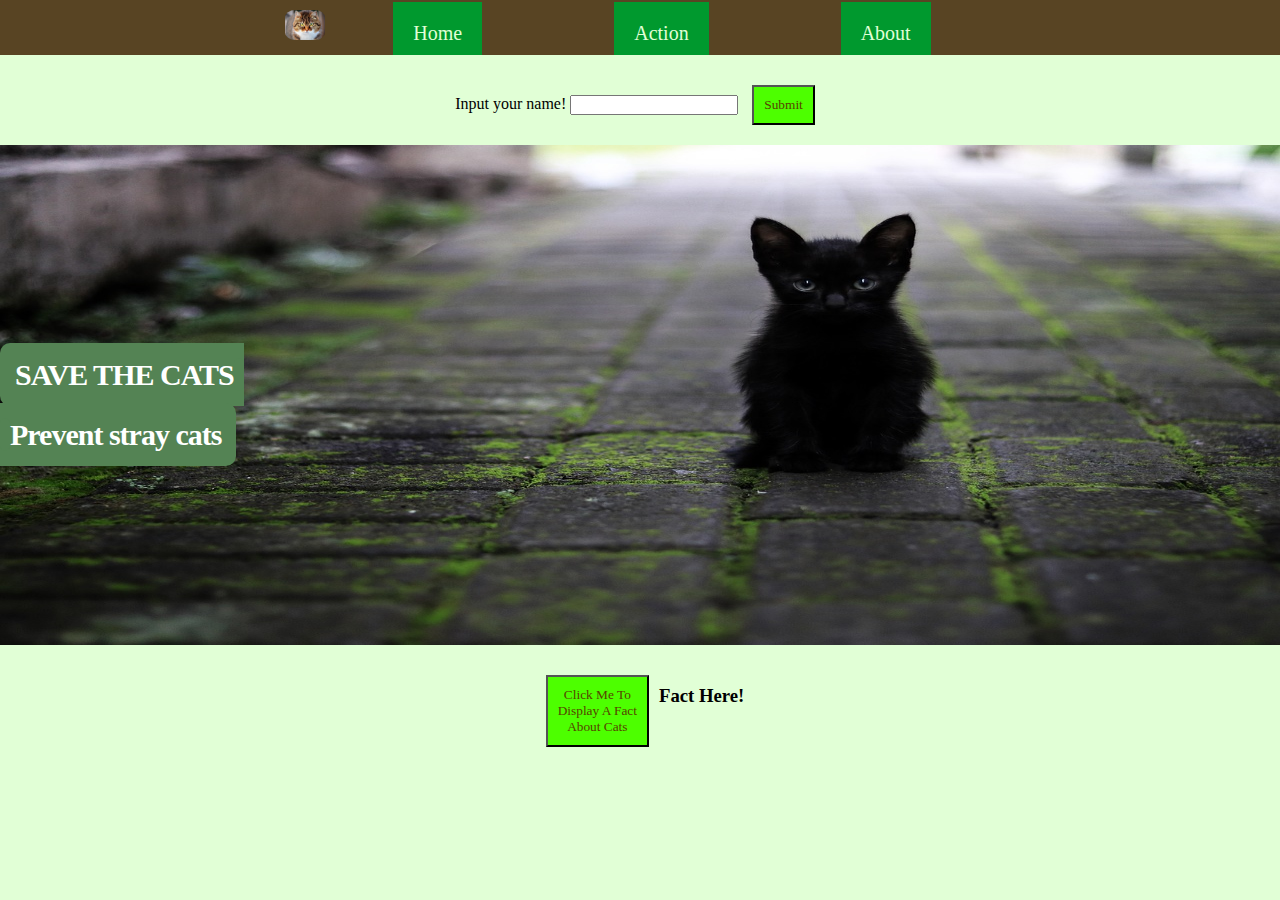
<file: index.html>
<!DOCTYPE html>
<html>
  <head>

    <title>Home Page</title>
    <meta charset="utf-8" />
    <meta http-equiv="X-UA-Compatible" content="IE=edge" />
    <meta name="viewport" content="width=device-width, initial-scale=1" />

    <!-- link the webpage's stylesheet -->
    <link rel="stylesheet" href="/style.css" />

    <!-- link the webpage's JavaScript file -->
    <script src="/script.js" defer></script>

  </head>


  <nav>
    <ul>
      <li><img id="icon" src="assets/Profile_Pic.png" alt="A calico cat staring at you."/></li>
      <li><a href="index.html">Home</a></li>
      <li><a href="action.html">Action</a></li>
      <li><a href="about.html">About</a></li>
    </ul>
  </nav>

  <body>

    <label>Input your name!</label>
    <input type="text" id="text"/>
    <button id="button">Submit</button>

    <h1 id="hello"></h1>
    
    <div class="image">
      <img class="image" src="assets/alley.jpg" alt="A tiny black cat in the middle of a darker mossy alleyway.">
      
      <h2><span>SAVE THE CATS<span class='spacer'></span><br /><span class='spacer'></span>Prevent stray cats</span></h2>
      
    </div>

    <div class="flex-container">
      <button id="ahh">Click Me To <br/> Display A Fact<br/>About Cats</button>
      <h3 id="fact">Fact Here!</h3>

    </div>

  </body>
</html>
</file>
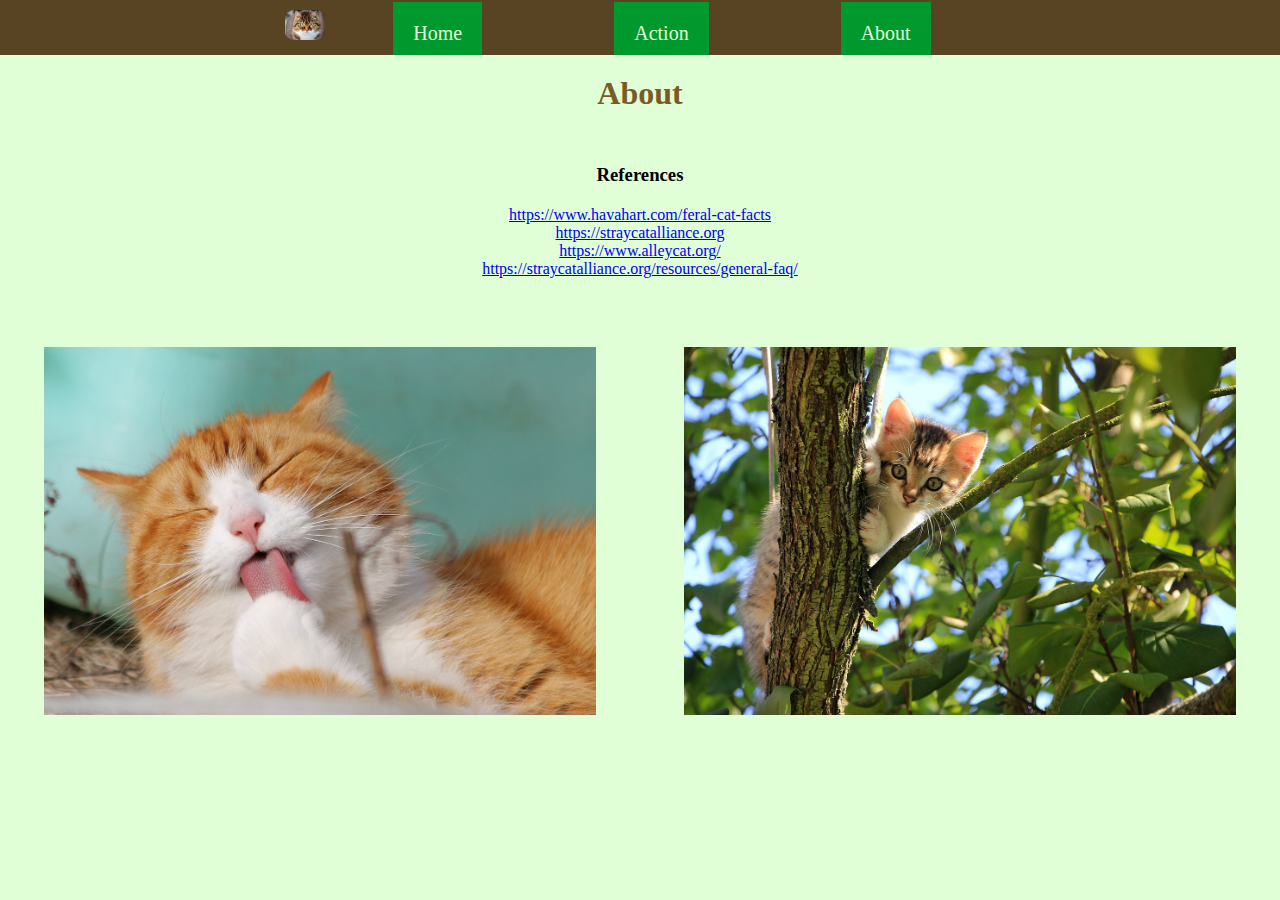
<file: about.html>
<!DOCTYPE html>
<html>
  <head>

    <title>About</title>
    <meta charset="utf-8" />
    <meta http-equiv="X-UA-Compatible" content="IE=edge" />
    <meta name="viewport" content="width=device-width, initial-scale=1" />

    <!-- link the webpage's stylesheet -->
    <link rel="stylesheet" href="/style.css" />

    <!-- link the webpage's JavaScript file -->
    <script src="/script.js" defer></script>

  </head>

  <nav>
    <ul>
      <li><img id="icon" src="assets/Profile_Pic.png" alt=":)"/></li>
      <li><a href="index.html">Home</a></li>
      <li><a href="action.html">Action</a></li>
      <li><a href="about.html">About</a></li>
    </ul>
  </nav>

  <header>
    <h1>About</h1>
  </header>

    <body>

    <h3><br/>References</h2>
    <p>
      <a href="https://www.havahart.com/feral-cat-facts">https://www.havahart.com/feral-cat-facts</a><br/> 
      <a href="https://straycatalliance.org">https://straycatalliance.org</a><br/>
      <a href="https://www.alleycat.org/">https://www.alleycat.org/</a> <br/>
      <a href="https://straycatalliance.org/resources/general-faq/">https://straycatalliance.org/resources/general-faq/</a><br/>
      <a href="">  </a><br/>
      <a href="">  </a><br/>
    </p>
      

    <div class="flex-container">
      <div class="flex-item">
        <img src="assets/kitty.jpg" alt="An orange cat licking its paw with their eyes closed. The cat looks very happy.">
      </div>
      <div class="flex-item">
        <img src="assets/tree.jpg" alt="A small calico cat in a tree, hiding behind a branch.">
      </div>
    </div>
      
  </body>
</html>
</file>
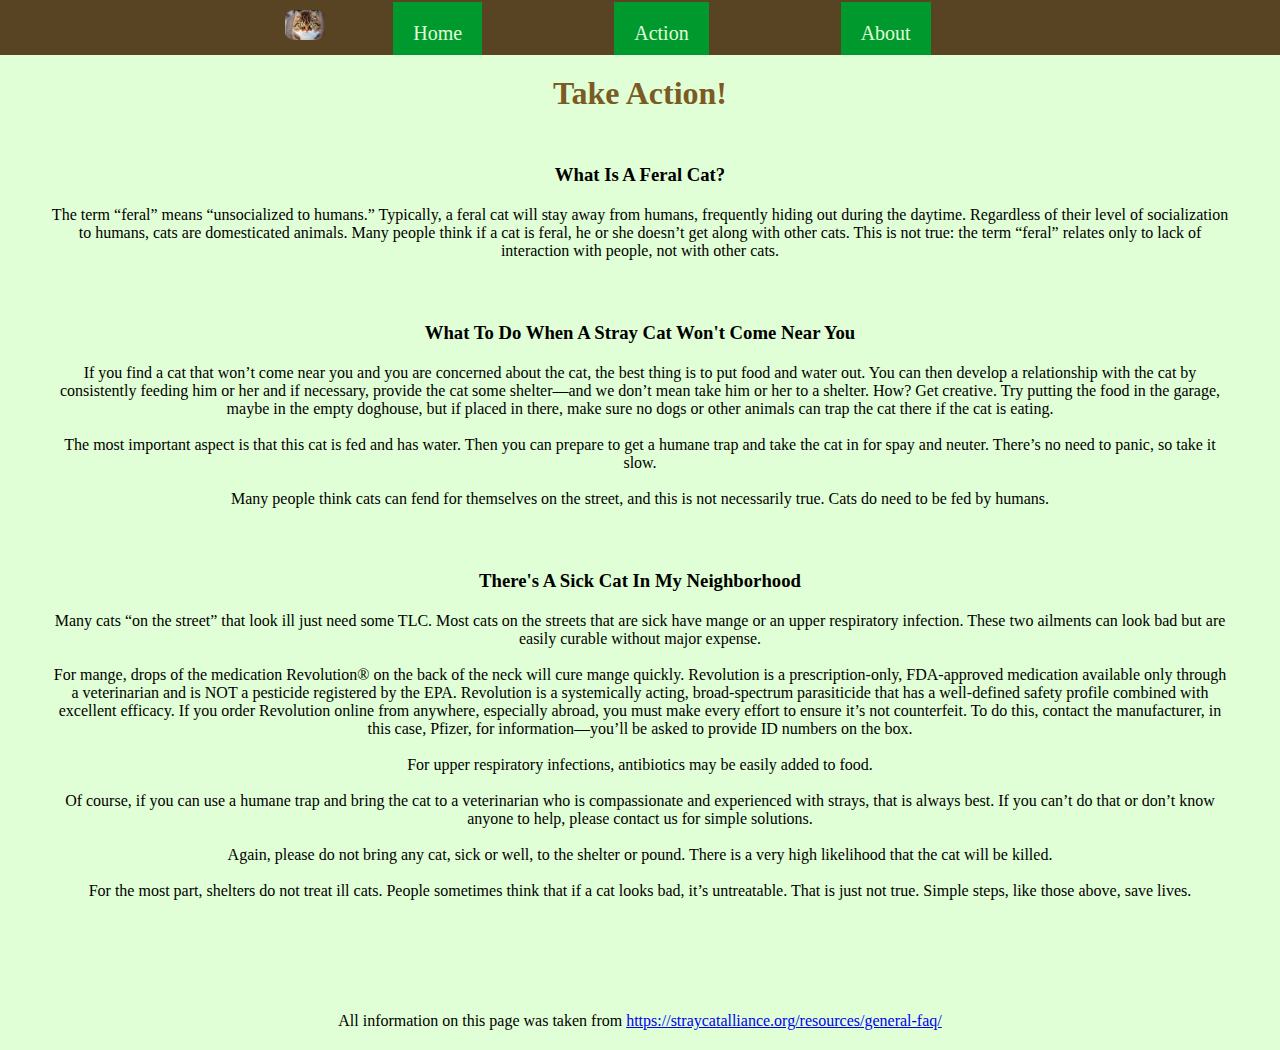
<file: action.html>
<!DOCTYPE html>
<html>
  <head>

    <title>Action</title>
    <meta charset="utf-8" />
    <meta http-equiv="X-UA-Compatible" content="IE=edge" />
    <meta name="viewport" content="width=device-width, initial-scale=1" />

    <!-- link the webpage's stylesheet -->
    <link rel="stylesheet" href="/style.css" />

    <!-- link the webpage's JavaScript file -->
    <script src="/script.js" defer></script>

  </head>

  <nav>
    <ul>
      <li><img id="icon" src="assets/Profile_Pic.png" alt=":)"/></li>
      <li><a href="index.html">Home</a></li>
      <li><a href="action.html">Action</a></li>
      <li><a href="about.html">About</a></li>
    </ul>
  </nav>

  <header>
    <h1>Take Action!</h1>
  </header>

  <body>

    <h3><br/>What Is A Feral Cat?</h2>
    <p>The term “feral” means “unsocialized to humans.” Typically, a feral cat will stay away from humans, frequently hiding out during the daytime. Regardless of their level of socialization to humans, cats are domesticated animals. Many people think if a cat is feral, he or she doesn’t get along with other cats. This is not true: the term “feral” relates only to lack of interaction with people, not with other cats.</p>

    <h3><br/>What To Do When A Stray Cat Won't Come Near You</h2>
    <p>If you find a cat that won’t come near you and you are concerned about the cat, the best thing is to put food and water out. You can then develop a relationship with the cat by consistently feeding him or her and if necessary, provide the cat some shelter—and we don’t mean take him or her to a shelter. How? Get creative. Try putting the food in the garage, maybe in the empty doghouse, but if placed in there, make sure no dogs or other animals can trap the cat there if the cat is eating.<br/><br/>The most important aspect is that this cat is fed and has water. Then you can prepare to get a humane trap and take the cat in for spay and neuter. There’s no need to panic, so take it slow.<br/><br/>Many people think cats can fend for themselves on the street, and this is not necessarily true. Cats do need to be fed by humans.</p>

    <h3><br/>There's A Sick Cat In My Neighborhood</h2>
    <p>Many cats “on the street” that look ill just need some TLC. Most cats on the streets that are sick have mange or an upper respiratory infection. These two ailments can look bad but are easily curable without major expense.<br/><br/>For mange, drops of the medication Revolution® on the back of the neck will cure mange quickly. Revolution is a prescription-only, FDA-approved medication available only through a veterinarian and is NOT a pesticide registered by the EPA. Revolution is a systemically acting, broad-spectrum parasiticide that has a well-defined safety profile combined with excellent efficacy. If you order Revolution online from anywhere, especially abroad, you must make every effort to ensure it’s not counterfeit. To do this, contact the manufacturer, in this case, Pfizer, for information—you’ll be asked to provide ID numbers on the box.<br/><br/>For upper respiratory infections, antibiotics may be easily added to food.<br/><br/>Of course, if you can use a humane trap and bring the cat to a veterinarian who is compassionate and experienced with strays, that is always best. If you can’t do that or don’t know anyone to help, please contact us for simple solutions.<br/><br/>Again, please do not bring any cat, sick or well, to the shelter or pound. There is a very high likelihood that the cat will be killed.<br/><br/>For the most part, shelters do not treat ill cats. People sometimes think that if a cat looks bad, it’s untreatable. That is just not true. Simple steps, like those above, save lives.</p>

    <p><br/><br/><br/><br/>All information on this page was taken from <a href="https://straycatalliance.org/resources/general-faq/">https://straycatalliance.org/resources/general-faq/<a/></a></p>

  </body>
</html>
</file>
<file: style.css>
/* STYLE SECTIONING TAGS */
* { /* Reset the space of the webpage */
   margin: 0px;
   padding: 0px;
   font-family: Georgia, serif;
   text-align: center;
}

body {
 background-color: #e1ffd6; 
}

/* STYLE TEXT */

h1 {
  color: #7b5b24;
  margin-top: 10px;
  margin-bottom: 10px;

}

h2 { 
   position: absolute; 
   top: 200px; 
   left: 0; 
   width: 100%; 
   text-align: left;
}
h2 span { 
   color: #ffffff; 
   font: bold 30px/40px Georgia, serif; 
   letter-spacing: -1px;  
   background: #548354;
   padding: 15px; 
   line-height: 2;
   border-radius: 10px;
}
h2 span.spacer {
   padding:0 5px;
}
h3{
   padding-top:20px;
}

p {
   padding: 20px;
   padding-left: 50px;
   padding-right: 50px;
}

/* STYLE IMAGES */

.image { 
   position: relative; 
   width: 100%;
   height: 500px;
   margin-bottom: 20px;
}

#icon {
   width: 40px;
   height: 30px;
   border-radius: 25%;
   padding:0;
   margin:0;
}

img {
   width: 90%;
   height: auto;
   margin-left: auto;
   margin-right: auto;
}

/* STYLE NAV BAR */


ul {
  list-style-type: none;
  background-color: #584423;
  margin-top: 0px;
  margin-bottom: 20px;
  overflow: hidden;
  padding-top: 10px;
  padding-bottom: 10px;
  width: 100%;
}

li {
  display: inline;
}

li a {
  text-align: center;
  text-decoration: none;
  justify-content: center;
  color: #e1ffd6; 
  margin-left: 5%;
  margin-right: 5%;
  font-size: 20px;
  padding: 20px;
  height: 100%;
  background-color: #00992e;
}

li a:hover{
  background-color: #986134;
}

/* STYLE BUTTONS */

button {
   background-color: #4dff00;
   color: #564301;
   padding: 10px;
   margin: 10px;
}

button:hover{
  background-color: #00a814;
}

/* ADD MORE! */
@media screen and (max-width: 850px){
   .image { 
      height:400px;
   }
   h2 { 
      top: 100px;
   }
   h2 span{
      font-size: 30px;
      line-height: 2;

   }
   .flex-container{
      flex-wrap: wrap;
   }
}

@media screen and (max-width: 350px){
   .image { 
      height:300px;
   }
   h2 { 
      top: 60px;
   }
   h2 span{
      font-size: 20px;
      line-height: 2;

   }
   .flex-container {
      display: flex;
      flex-direction: column;
      flex-wrap: wrap;
   }
}

.flex-container {
   display: flex;
   flex-direction: row;
   flex-wrap: nowrap;
   justify-content: center;
}

.flex-item{
   flex-basis: 100%;
   margin: 1%;
}
</file>
